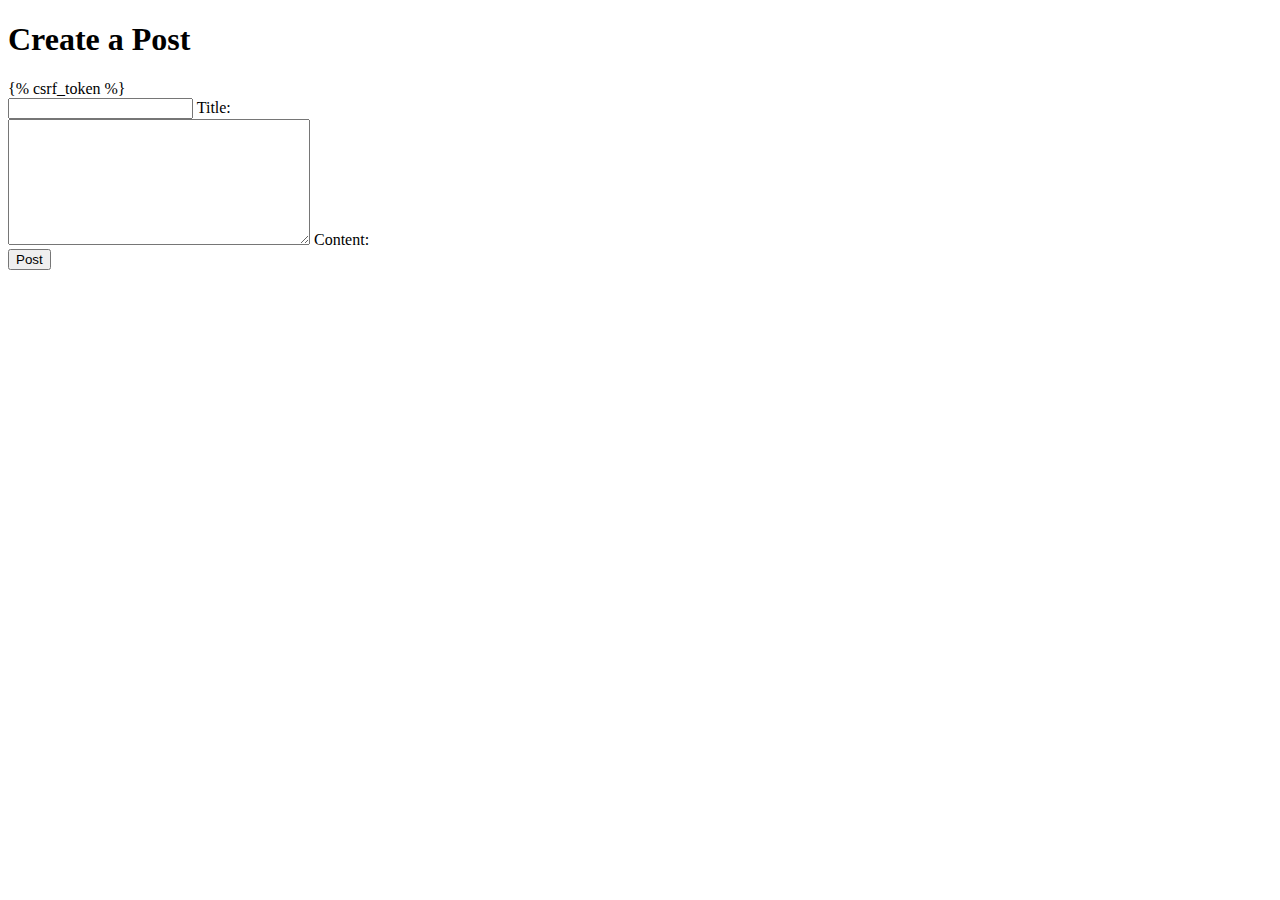
<file: ticket/static/templates/create.html>
<!DOCTYPE html>
<html>
<head>
<title>Create a Post </title>
</head>

<body>
<h1>Create a Post </h1>

<form action="" method="POST">
{% csrf_token %}
    <div class="col-6">
        <div class="input-group col mb-1">
            <input type="text" name="title"/>
            <label class="input-label ">Title:</label>
        </div>
    </div>
    <div class="col-6">
        <div class="input-group col mb-1">
            <textarea cols="35" rows="8" name="content"></textarea>
            <label class="input-label ">Content:</label>
        </div>
    </div>
<input type="submit" value="Post"/>
</form>




</body>

</html>
</file>
